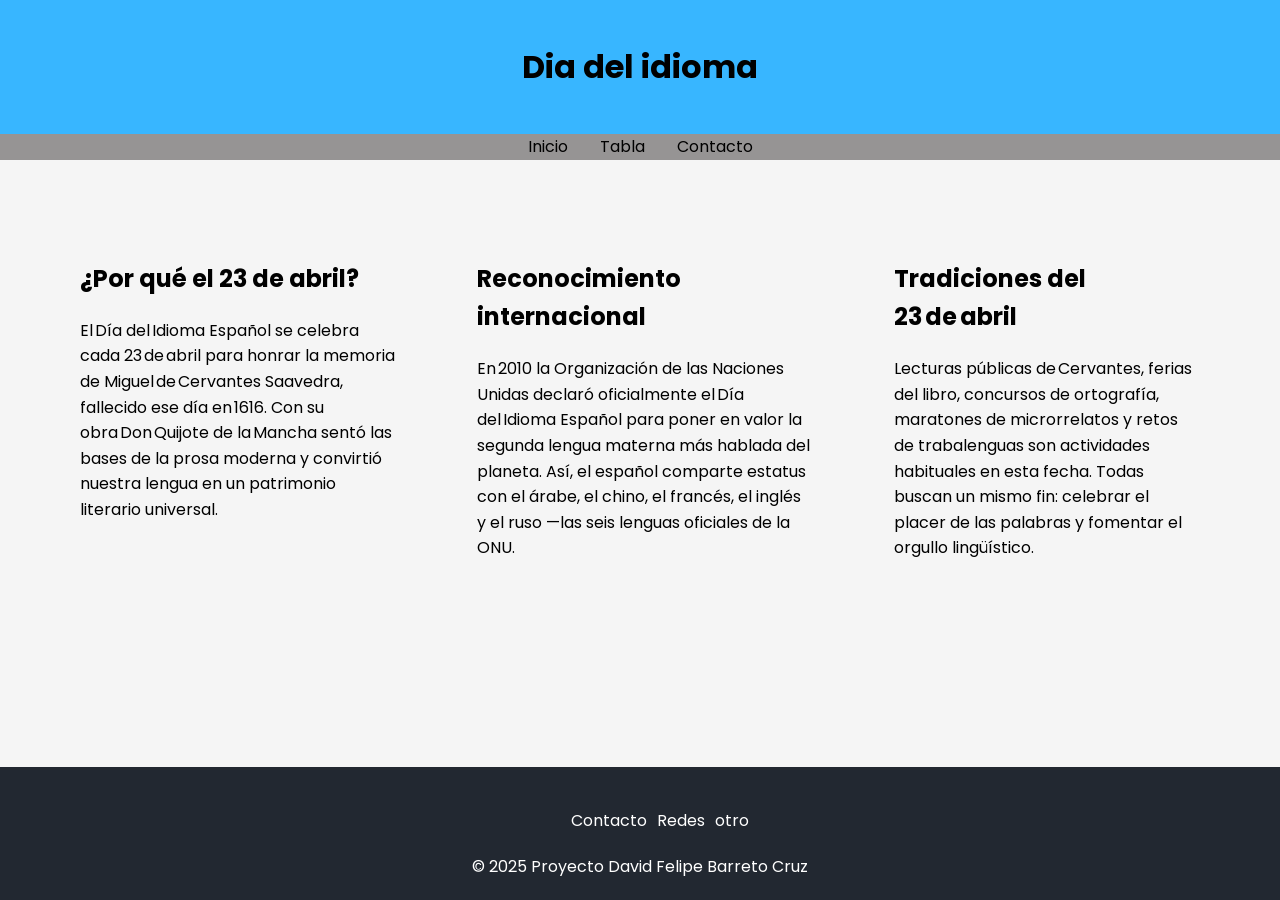
<file: index.html>
<!DOCTYPE html>
<html lang="en">
<head>
    <meta charset="UTF-8">
    <meta name="viewport" content="width=device-width, initial-scale=1.0">
    <link rel="stylesheet" href="css/index.css">
    <link href="https://fonts.googleapis.com/css2?family=Poppins&display=swap" rel="stylesheet">
    <title>Dia del idioma</title>
</head>
<body>
    <header>
        <h1>Dia del idioma</h1>
    </header>
    <nav>
        <ul class="nav-list">
            <li><a href="#">Inicio </a></li>
            <li><a href="tabla.html">Tabla</a></li>
            <li><a href="contacto.html">Contacto</a></li>
        </ul>
    </nav>

    <main>
        <div class="texto">
            <div class="bloque">
                <h2> ¿Por qué el 23 de abril?</h2>
                <p>
                    El Día del Idioma Español se celebra cada 23 de abril para honrar la memoria de Miguel de Cervantes Saavedra, fallecido ese día en 1616. Con su obra Don Quijote de la Mancha sentó las bases de la prosa moderna y convirtió nuestra lengua en un patrimonio literario universal.
    
                </p>
            </div>
    
            <div class="bloque">
                <h2>Reconocimiento internacional</h2>
                <p>En 2010 la Organización de las Naciones Unidas declaró oficialmente el Día del Idioma Español para poner en valor la segunda lengua materna más hablada del planeta. Así, el español comparte estatus con el árabe, el chino, el francés, el inglés y el ruso —las seis lenguas oficiales de la ONU.</p>
            </div>
    
            <div class="bloque">
                <h2>Tradiciones del 23 de abril</h2>
                <p>Lecturas públicas de Cervantes, ferias del libro, concursos de ortografía, maratones de microrrelatos y retos de trabalenguas son actividades habituales en esta fecha. Todas buscan un mismo fin: celebrar el placer de las palabras y fomentar el orgullo lingüístico.</p>
            </div>
        </div>

        <div class="imagenes">

        </div>
        
    </main>
    <footer>
        <ul>
            <li><a href="#">Contacto</a></li>
            <li><a href="#">Redes</a></li>
            <li><a href="#">otro</a></li>
        </ul>
        © 2025 Proyecto David Felipe Barreto Cruz
    </footer>
</body>
</html>
</file>
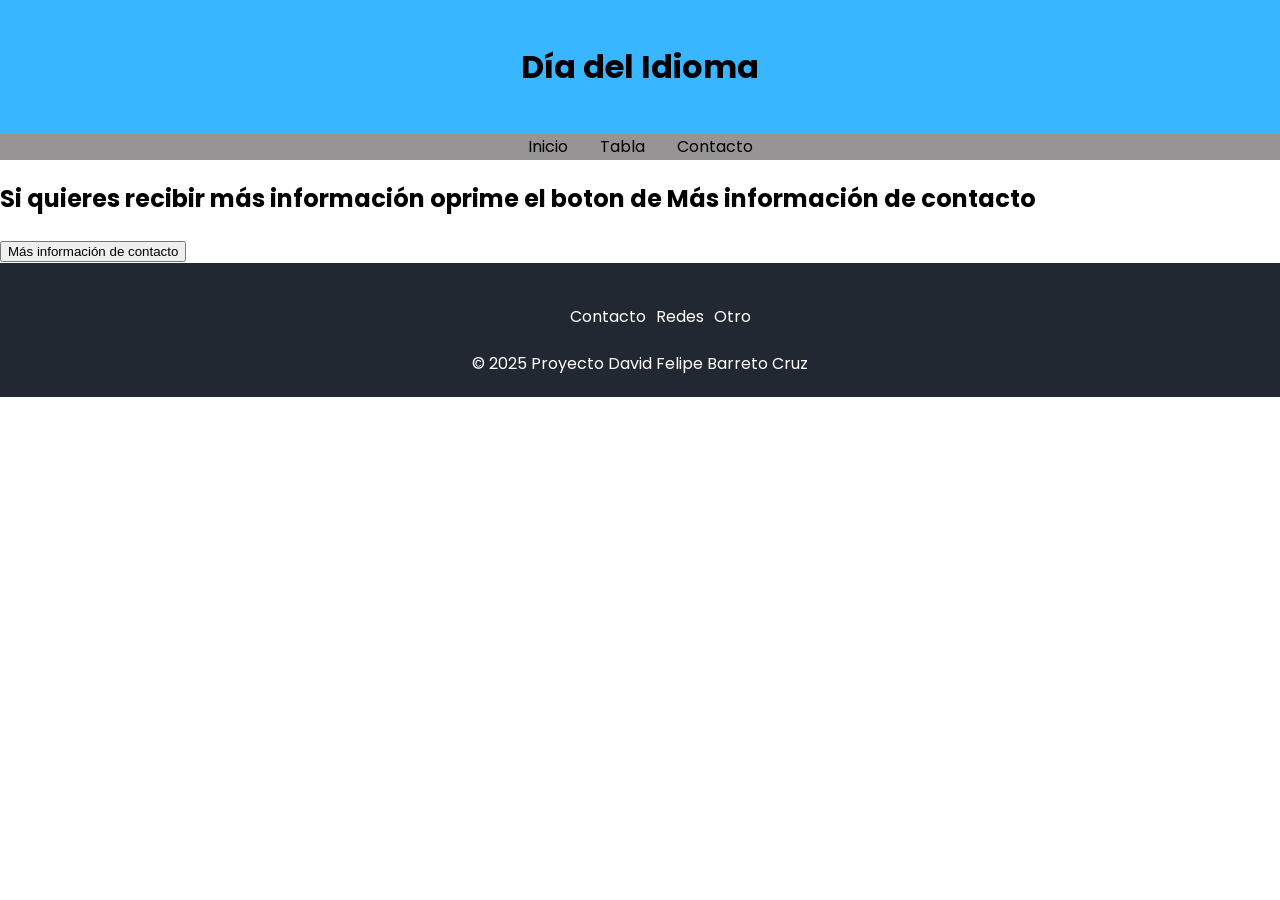
<file: contacto.html>
<!DOCTYPE html>
<html lang="en">
<head>
    <meta charset="UTF-8">
    <meta name="viewport" content="width=device-width, initial-scale=1.0">
    <link rel="stylesheet" href="css/contacto.css">
    <link href="https://fonts.googleapis.com/css2?family=Poppins&display=swap" rel="stylesheet">
    <title>Contacto</title>
</head>
<body>
    <header>
        <h1>Día del Idioma</h1>
    </header>

    <nav>
        <ul class="nav-list">
            <li><a href="index.html">Inicio</a></li>
            <li><a href="tabla.html">Tabla</a></li>
            <li><a href="#">Contacto</a></li>
        </ul>
    </nav>


    <h2>Si quieres recibir más información oprime el boton de <b>Más información de contacto</b></h2>

    <!--el onclick lo que va a hacer es que al momento de dar click va a llamar la funcion "mostrar" que creamos en el javascript-->
    <button class="boton" onclick="mostrar();">Más información de contacto</button> 

    <div id="img">
        
        <img src="img/dia idioma.webp" alt="">

        <!-- Formulario de inscripción -->
        <form class="formulario">
            <h2>Formulario de Inscripción</h2>
            <label for="nombre">Nombre:</label>
            <input type="text" id="nombre" name="nombre" required>

            <label for="apellido">Apellido:</label>
            <input type="text" id="apellido" name="apellido" required>

            <label for="contacto">Número de contacto:</label>
            <input type="tel" id="contacto" name="contacto" required>

            <button type="submit">Enviar</button>
        </form>
        <button class="boton" onclick="ocultar();">Ocultar</button>
    </div>

    <footer>
        <ul>
            <li><a href="#">Contacto</a></li>
            <li><a href="#">Redes</a></li>
            <li><a href="#">Otro</a></li>
        </ul>
        © 2025 Proyecto David Felipe Barreto Cruz
    </footer>

    <script src="js/contacto.js"></script>
</body>
</html>
</file>
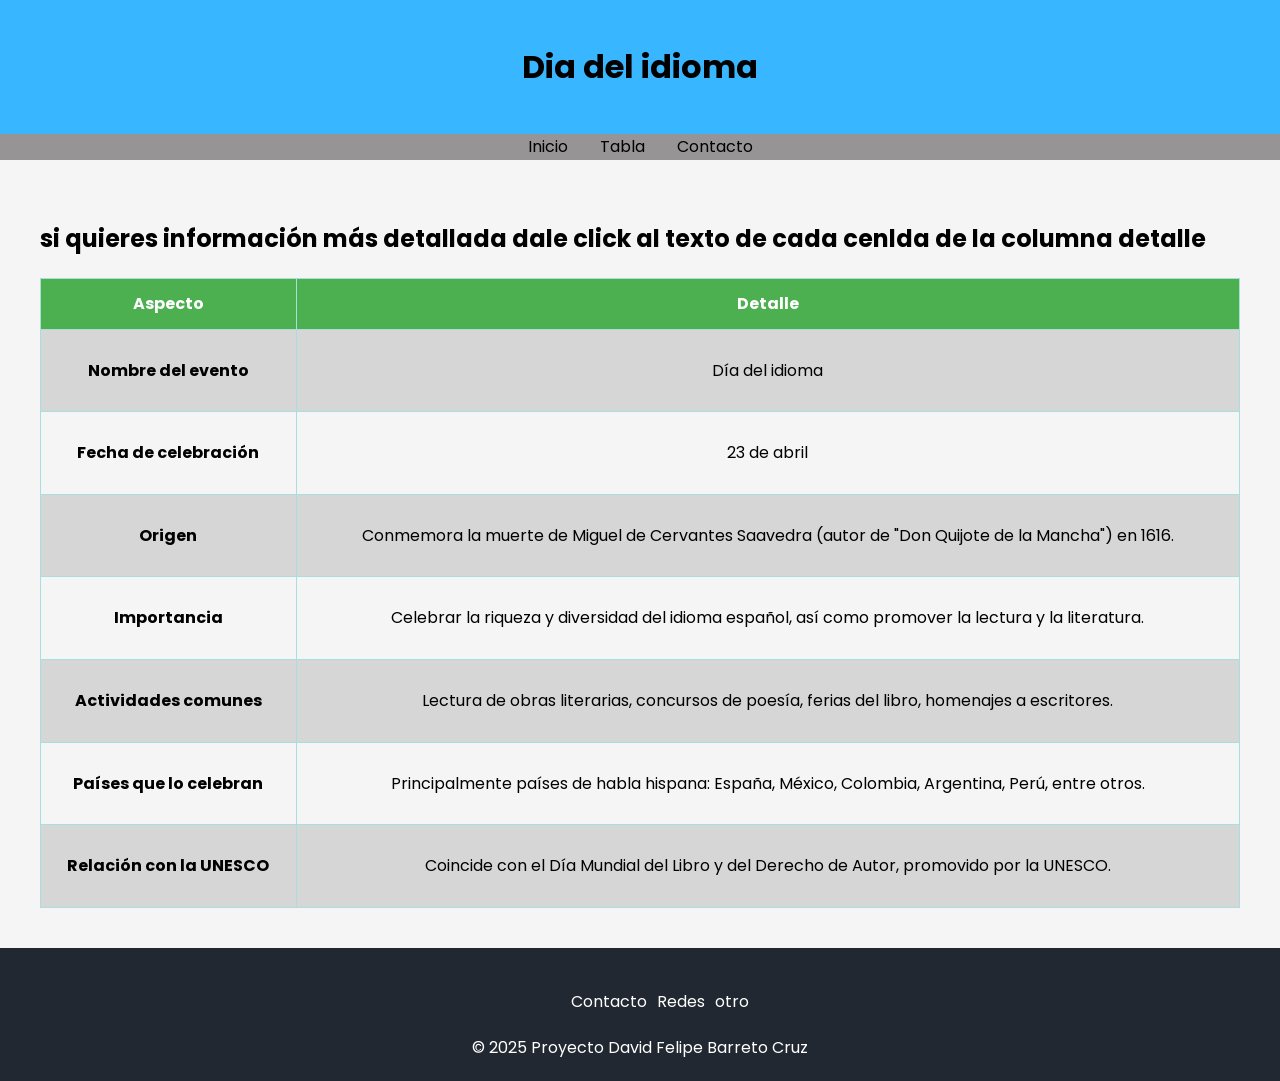
<file: tabla.html>
<!DOCTYPE html>
<html lang="en">
<head>
    <meta charset="UTF-8">
    <meta name="viewport" content="width=device-width, initial-scale=1.0">
    <link rel="stylesheet" href="css/tabla.css">
    <link href="https://fonts.googleapis.com/css2?family=Poppins&display=swap" rel="stylesheet">
    <title>Tabla dia del idioma</title>
</head>
<body>

    <header>
        <h1>Dia del idioma</h1>
    </header>

    <nav>
        <ul class="nav-list">
            <li><a href="index.html">Inicio </a></li>
            <li><a href="#">Tabla</a></li>
            <li><a href="contacto.html">Contacto</a></li>
        </ul>
    </nav>

    <main>
        <h2>si quieres información más detallada dale click al texto de cada cenlda de la columna detalle</h2>

        <table>

            <tr>
                <th>Aspecto</th>
                <th>Detalle</th>
            </tr>
    
            <tr>
                <td class="negrilla">Nombre del evento</td>
                <td>
                    <p class="tabaVisible">Día del idioma</p>
                    <p class="tablaOculta">El Día del Idioma es una celebración cultural dedicada a resaltar la importancia del idioma español como vehículo de identidad, comunicación, y patrimonio literario. En este día se realizan eventos que destacan su historia, evolución y relevancia global.</p>
                </td>
            </tr>
    
            <tr>
                <td class="negrilla">Fecha de celebración</td>
                <td>
                    <p class="tablaVisible">23 de abril</p>
                    <p class="tablaOculta">
                        Se eligió esta fecha porque coincide con la muerte de Miguel de Cervantes Saavedra en 1616, y también con la de William Shakespeare y el Inca Garcilaso de la Vega. Por ello, representa una jornada simbólica para honrar la literatura y los idiomas.
                    </p>
                </td>
            </tr>
    
            <tr>
                <td class="negrilla">Origen</td>
                <td>
                    <p class="tablaVisible">Conmemora la muerte de Miguel de Cervantes Saavedra (autor de "Don Quijote de la Mancha") en 1616.</p>
                    <p class="tablaOculta">
                        Cervantes es considerado la máxima figura de la literatura española. Su obra "Don Quijote" es uno de los libros más importantes de la historia. Este día fue establecido para rendir tributo a su legado y al impacto de la lengua española en la cultura mundial
                    </p>
                </td>
            </tr>
    
            <tr>
                <td class="negrilla">Importancia</td>
                <td>
                    <p class="tablaVisible">Celebrar la riqueza y diversidad del idioma español, así como promover la lectura y la literatura.</p>
                    <p class="tablaOculta">
                        Es un momento para reflexionar sobre el valor del idioma como herramienta para la educación, el pensamiento crítico y la cohesión social. También se busca proteger su buen uso frente a las nuevas formas de comunicación digital.
                    </p>
                </td>
            </tr>
    
            <tr>
                <td class="negrilla">Actividades comunes</td>
                <td>
                    <p class="tablaVisible">Lectura de obras literarias, concursos de poesía, ferias del libro, homenajes a escritores.</p>
                    <p class="tablaOculta">Además, se organizan recitales, representaciones teatrales, talleres de escritura creativa, actividades escolares y mesas redondas sobre la evolución del idioma y su papel en la sociedad.
                    </p>
                </td>
            </tr>
    
            <tr>
                <td class="negrilla">Países que lo celebran</td>
                <td>
                    <p class="tablaVisible">Principalmente países de habla hispana: España, México, Colombia, Argentina, Perú, entre otros.</p>
                    <p class="tablaOculta">
                        También es reconocido en comunidades hispanohablantes alrededor del mundo, incluyendo EE. UU., y algunos países europeos y asiáticos que imparten español como lengua extranjera.
                    </p>
                </td>
            </tr>
    
            <tr>
                <td class="negrilla">Relación con la UNESCO</td>
                <td>
                    <p class="tablaVisible">
                        Coincide con el Día Mundial del Libro y del Derecho de Autor, promovido por la UNESCO.
                    </p>
                    <p class="tablaOculta">
                        Esta coincidencia busca reforzar el vínculo entre el idioma, la literatura y la defensa de los derechos intelectuales, promoviendo el acceso universal a la lectura y la cultura.
                    </p>
                </td>
            </tr>
    
    
        </table>
    </main>


    <footer>
        <ul>
            <li><a href="#">Contacto</a></li>
            <li><a href="#">Redes</a></li>
            <li><a href="#">otro</a></li>
        </ul>
        © 2025 Proyecto David Felipe Barreto Cruz
    </footer>

    <script src="js/tabla.js"></script>
</body>
    
</body>
</html>
</file>
<file: css/index.css>
html, body {
    height: 100%;
    margin: 0;
    display: flex;
    flex-direction: column;
}

body {
    font-family: 'Poppins', sans-serif;
    margin: 0;
    padding: 0;
    line-height: 1.6;
}

header {
    background-color: #38b6ff;
    padding: 20px 0;
    text-align: center;
}

nav {
    background-color: rgb(150, 148, 148);
    margin: 0;
    margin-top: 0;
    
}

a{
    text-decoration: none;
    color: black;
}

main{
    flex: 1;
    padding: 40px;
    background-color: #f5f5f5; 
}


.nav-list {
    margin: 0;
    padding: 0;
    list-style: none;
    display: flex;
    gap: 2rem; 
    justify-content: center;
}

.texto{
    display: flex;
}

.bloque{
    margin: 40px;
}

footer{
    background-color: #222831;
    color: white;
    text-align: center;
    padding: 20px 0;
}

footer ul{
    display: flex;
    justify-content: center;
    list-style: none;
}

footer ul li {
    margin: 5px;
}

footer ul li a{
    color: white;

}
</file>
<file: css/contacto.css>
body {
    font-family: 'Poppins', sans-serif;
    margin: 0;
    padding: 0;
    line-height: 1.6;
}

header {
    background-color: #38b6ff;
    padding: 20px 0;
    text-align: center;
}

nav {
    background-color: rgb(150, 148, 148);
}

a {
    text-decoration: none;
    color: black;
}

.nav-list {
    margin: 0;
    padding: 0;
    list-style: none;
    display: flex;
    gap: 2rem; 
    justify-content: center;
}

footer {
    background-color: #222831;
    color: white;
    text-align: center;
    padding: 20px 0;
}

footer ul {
    display: flex;
    justify-content: center;
    list-style: none;
}

footer ul li {
    margin: 5px;
}

footer ul li a {
    color: white;
}

#img {
    display: none;
    text-align: center;
    margin-top: 20px;
}

#img img {
    max-width: 300px;
    margin-bottom: 20px;
}

/* Estilo del formulario */
.formulario {
    display: flex;
    flex-direction: column;
    align-items: center;
    gap: 10px;
    max-width: 400px;
    margin: 0 auto;
}

.formulario input {
    padding: 8px;
    width: 100%;
    border: 1px solid #ccc;
    border-radius: 5px;
}

.formulario button {
    padding: 10px 20px;
    background-color: #38b6ff;
    color: white;
    border: none;
    border-radius: 5px;
    cursor: pointer;
}

.formulario button:hover {
    background-color: #2c9cd8;
}
</file>
<file: css/tabla.css>
html, body {
    height: 100%;
    margin: 0;
    display: flex;
    flex-direction: column;
}

body {
    font-family: 'Poppins', sans-serif;
    margin: 0;
    padding: 0;
    line-height: 1.6;
}

header {
    background-color: #38b6ff;
    padding: 20px 0;
    text-align: center;
}

nav {
    background-color: rgb(150, 148, 148);
    margin: 0;
    margin-top: 0;
    
}

a{
    text-decoration: none;
    color: black;
}

main{
    flex: 1;
    padding: 40px;
    background-color: #f5f5f5; 
}


.nav-list {
    margin: 0;
    padding: 0;
    list-style: none;
    display: flex;
    gap: 2rem; 
    justify-content: center;
}


table{
    width: 100%; /*para llenar todo el espacio disponible*/
    border-collapse: collapse; /*junta los bordes de las celdas sin espacio entre ellas*/
    margin-top: 20px; 
}

th, td {
    border: 1px solid #add; /*crea un borde en las celdas th y td*/
    padding: 12px; /*da espacio entre el texto y la celda*/
    text-align: center; 
}

th {
    background-color: #4CAF50;
    color: white;
    font-weight: bold;
}

.negrilla{
    color: black;
    font-weight: bold;
}


tr:nth-child(even) { /*Selecciona filas pares (2,4,6, etc)*/
    background-color: #d6d6d6;
  }




footer{
    background-color: #222831;
    color: white;
    text-align: center;
    padding: 20px 0;
}

footer ul{
    display: flex;
    justify-content: center;
    list-style: none;
}

footer ul li {
    margin: 5px;
}

footer ul li a{
    color: white;

}



.tablaOculta {
    display: none;
    background-color: wheat;
}

.tablaVisible {
    cursor: pointer;
}
</file>
